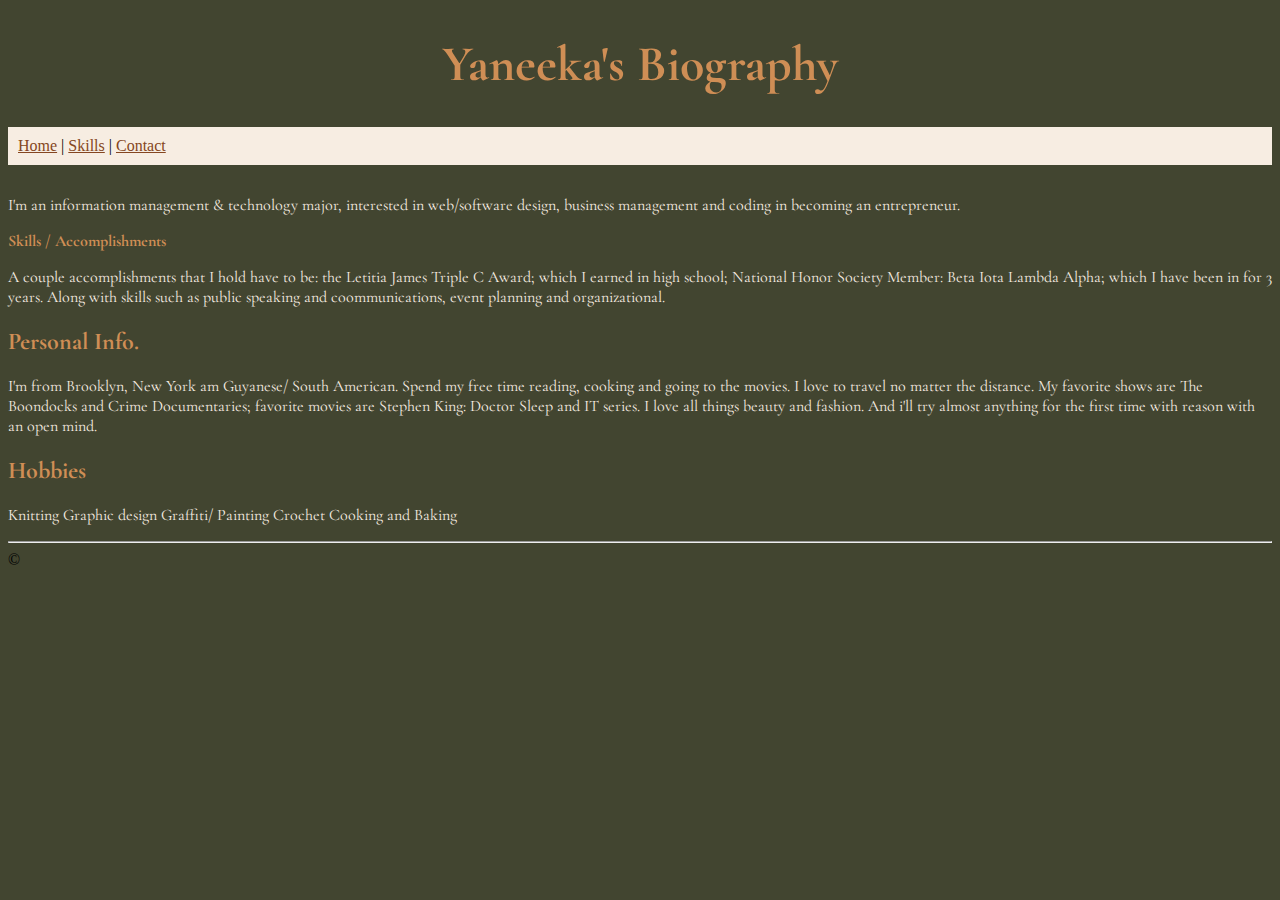
<file: lab 07/index.html>
<!DOCTYPE html>
<html lang="en">

<head>
    <meta charset="utf-8">
    <title>Yaneeka Nichols - Bio</title>
    <link rel="stylesheet" href="style.css">
    <link rel="preconnect" href="https://fonts.googleapis.com">
    <link rel="preconnect" href="https://fonts.gstatic.com" crossorigin>
    <link href="https://fonts.googleapis.com/css2?family=Cormorant+Garamond:ital,wght@1,700&display=swap"
        rel="stylesheet">
    <link rel="preconnect" href="https://fonts.googleapis.com">
    <link rel="preconnect" href="https://fonts.gstatic.com" crossorigin>
    <link href="https://fonts.googleapis.com/css2?family=Cormorant+Garamond:wght@300&display=swap" rel="stylesheet">
</head>
<h1>Yaneeka's Biography</h1>

<body>
    <nav>
        <a href="index.html">Home</a> |
        <a href="skills.html">Skills</a> |
        <a href="contact.html">Contact</a>
    </nav>

    <p>
        I'm an information management & technology major, interested in web/software design, business management and
        coding in becoming an entrepreneur.
    </p>
    <strong>Skills / Accomplishments</strong>
    <p>
        A couple accomplishments that I hold have to be: the Letitia James Triple C Award; which I earned in high
        school; National Honor Society Member: Beta Iota Lambda Alpha; which I have been in for 3 years. Along with
        skills such as public speaking and coommunications, event planning and organizational.
    </p>

    <h2>Personal Info.</h2>
    <p>
        I'm from Brooklyn, New York am Guyanese/ South American. Spend my free time reading, cooking and going to
        the movies. I love to travel no matter the distance. My favorite shows are The Boondocks and Crime
        Documentaries; favorite movies are Stephen King: Doctor Sleep and IT series. I love all things beauty and
        fashion. And i'll try almost anything for the first time with reason with an open mind.
    </p>

    <h2>Hobbies</h2>
    <p>
        Knitting
        Graphic design
        Graffiti/ Painting
        Crochet
        Cooking and Baking
    </p>


    <hr>
</body>
<span> &copy </span>

</html>
</file>
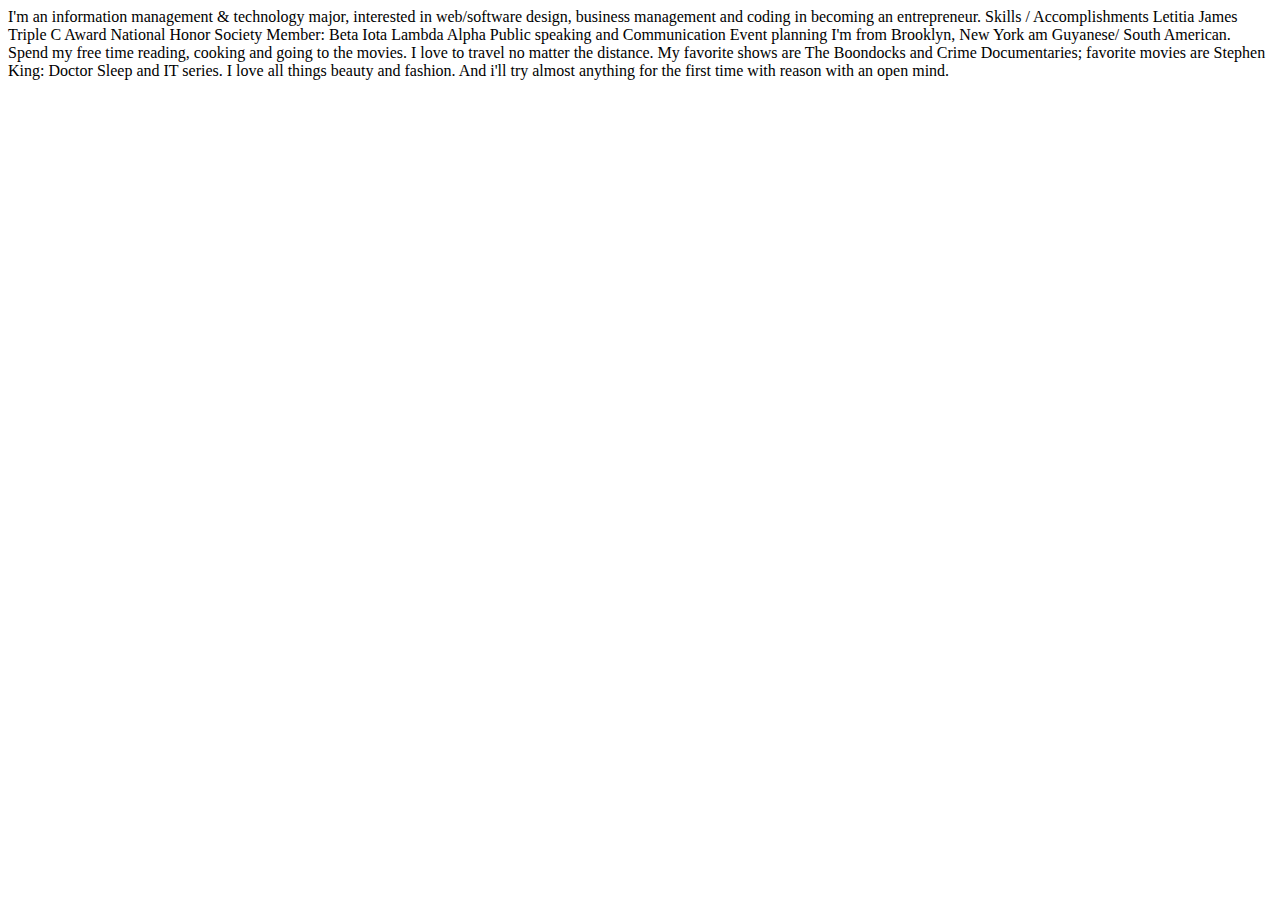
<file: lab 01./nichols-bio.html>
<!DOCTYPE html>
<html>

    <head>
        <meta charset="utf-8">
        <title>Yaneeka Nichols - Bio</title>
    </head>

    <body>
       I'm an information management & technology major, interested in web/software design, business management and coding in becoming an entrepreneur.
       Skills / Accomplishments
    
        Letitia James Triple C Award 
        National Honor Society Member: Beta Iota Lambda Alpha 
        Public speaking and Communication
        Event planning 
       I'm from Brooklyn, New York am Guyanese/ South American. Spend my free time reading, cooking and going to the movies. I love to travel no matter the distance. My favorite shows are The Boondocks and Crime Documentaries; favorite movies are Stephen King: Doctor Sleep and IT series. I love all things beauty and fashion. And i'll try almost anything for the first time with reason with an open mind.
    </body>

</html>
</file>
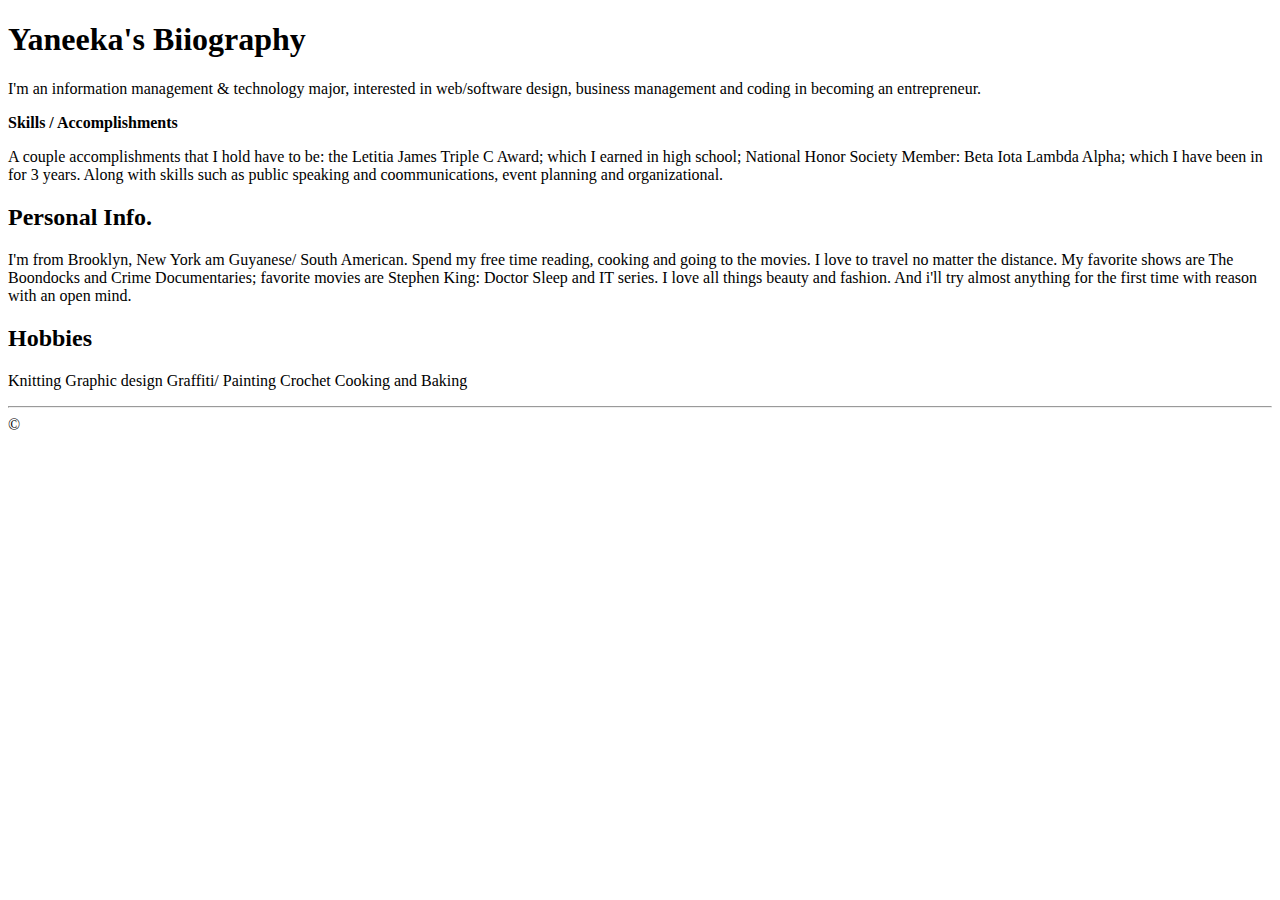
<file: lab 02./nichols-bio.html>
<!DOCTYPE html>
<htm lang="en">

    <head>
        <meta charset="utf-8">
        <title>Yaneeka Nichols - Bio</title>
    </head>
    <h1>Yaneeka's Biiography</h1>

    <body>

    <p>
        I'm an information management & technology major, interested in web/software design, business management and coding in becoming an entrepreneur.
    </p>
    <strong>Skills / Accomplishments</strong>
    <p> 
        A couple accomplishments that I hold have to be: the Letitia James Triple C Award; which I earned in high school; National Honor Society Member: Beta Iota Lambda Alpha; which I have been in for 3 years. Along with skills such as public speaking and coommunications, event planning and organizational.
    </p>

    <h2>Personal Info.</h2>
    <p>
        I'm from Brooklyn, New York am Guyanese/ South American. Spend my free time reading, cooking and going to the movies. I love to travel no matter the distance. My favorite shows are The Boondocks and Crime Documentaries; favorite movies are Stephen King: Doctor Sleep and IT series. I love all things beauty and fashion. And i'll try almost anything for the first time with reason with an open mind.
    </p>

    <h2>Hobbies</h2>
    <p>
        Knitting
        Graphic design
        Graffiti/ Painting
        Crochet
        Cooking and Baking
    </p>



    <hr>
    </body>
    <span>&copy</span>
</html>
</file>
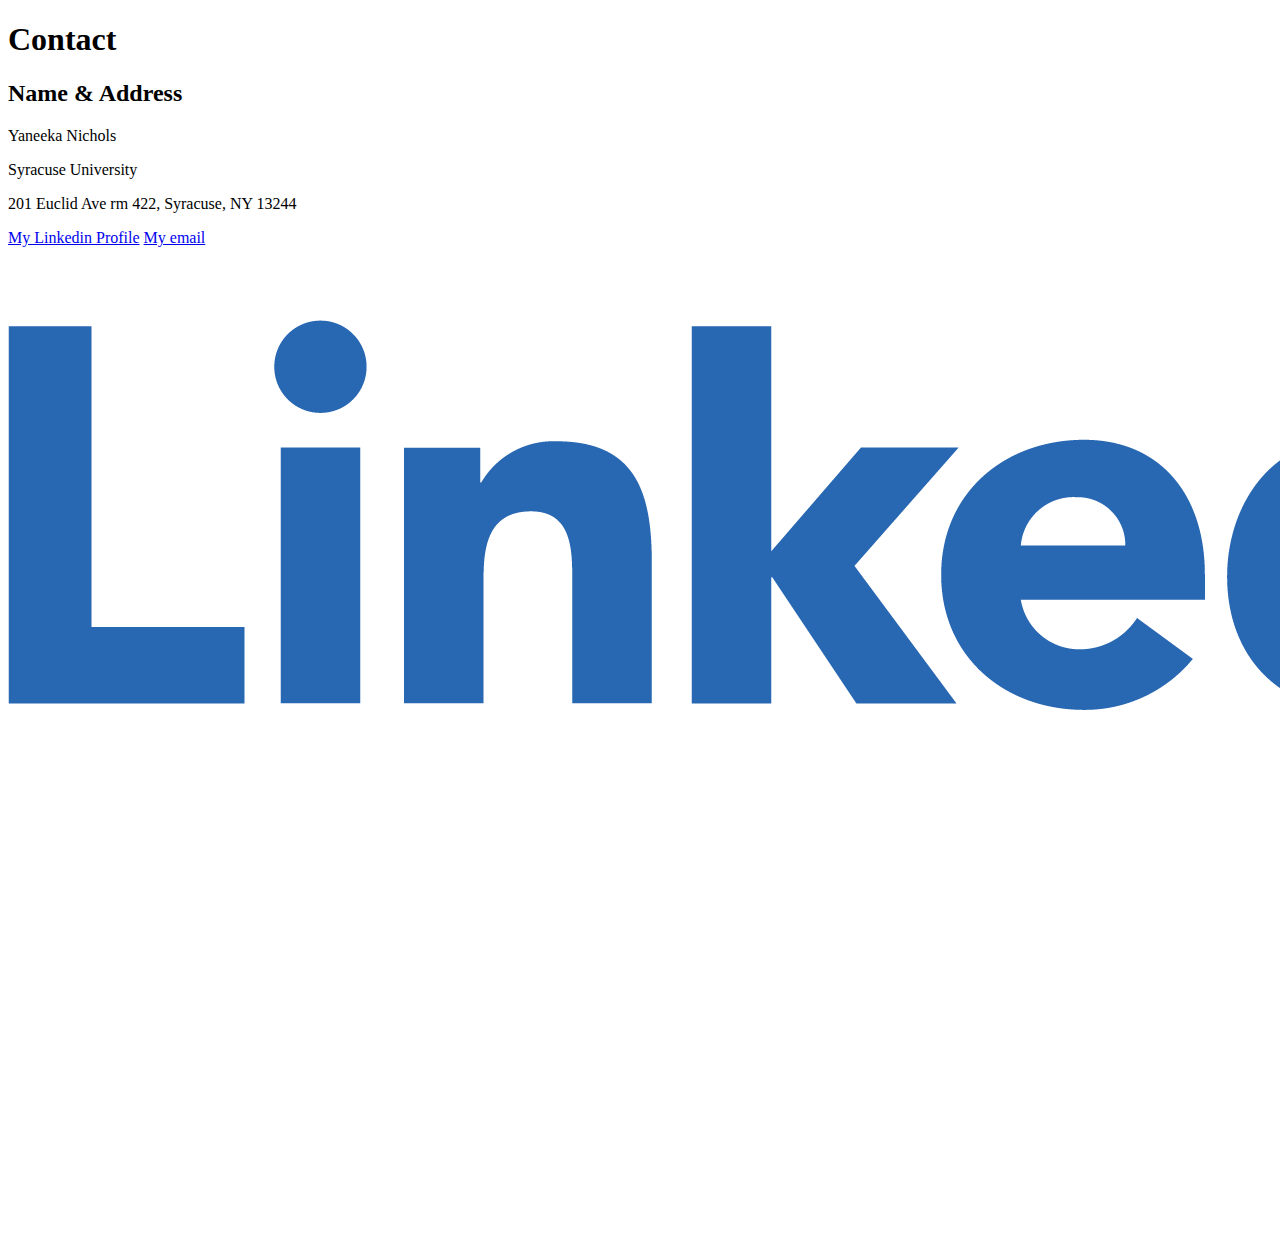
<file: lab 03/contact.html>
<!DOCTYPE html>
<html lang="en">
    <head>
        <meta charset="utf-8">
        <title>Contact</title>
    </head>

    <body>
       <h1>Contact</h1>

       <h2>Name & Address</h2>
       <p>Yaneeka Nichols</p>
       <p>Syracuse University</p>
       <P>201 Euclid Ave rm 422, Syracuse, NY 13244</P>
       <a href="https://www.linkedin.com/in/yaneeka-nichols-0aaa6324b/" target="_blank">My Linkedin Profile</a>
       <a href="mailto:ydnichol@syr.edu">My email</a>
       <img src="../images/LI-Logo.png" alt="Linkedin">
       <iframe src="https://www.google.com/maps/embed?pb=!1m18!1m12!1m3!1d2916.2232543197083!2d-76.13133568467963!3d43.03673397914727!2m3!1f0!2f0!3f0!3m2!1i1024!2i768!4f13.1!3m3!1m2!1s0x89d9f3744cdbf227%3A0x27c624b89119b9f5!2s201%20Euclid%20Ave%2C%20Syracuse%2C%20NY%2013210!5e0!3m2!1sen!2sus!4v1675357416668!5m2!1sen!2sus" width="600" height="450" style="border:0;" allowfullscreen="" loading="lazy" referrerpolicy="no-referrer-when-downgrade"></iframe>
    </body>
</html>
</file>
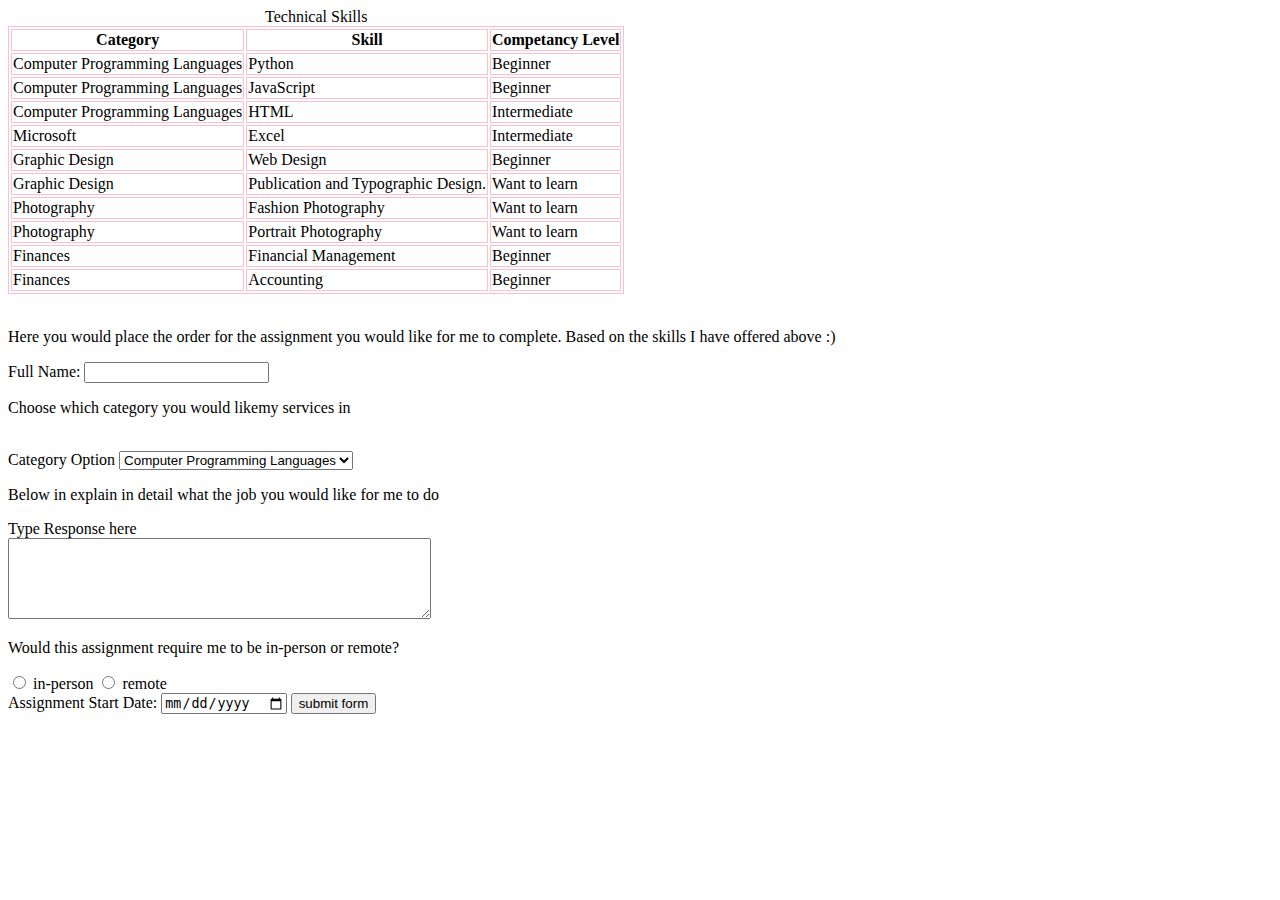
<file: lab 04/skills.html>
<!DOCTYPE html>
<html lang="en">
    <head>
        <meta charset="utf-8">
        <title>Skills</title>
        <style>
            table, th, td {border: 1px solid pink}
        </style>
    </head>
    <body>
       <table>
            <caption>Technical Skills</caption>
            <tr>
                <th>Category</th>
                <th>Skill</th>
                <th>Competancy Level</th>
            </tr>
            <tr>
                <td>Computer Programming Languages</td>
                <td>Python</td>
                <td>Beginner</td>
            </tr>
            <tr>
                <td>Computer Programming Languages</td>
                <td>JavaScript</td>
                <td>Beginner</td>
            </tr>
            <tr>
                <td>Computer Programming Languages</td>
                <td>HTML</td>
                <td>Intermediate</td>
            </tr>
            <tr>
                <td>Microsoft</td>
                <td>Excel</td>
                <td>Intermediate</td>
            </tr>
            <tr>
                <td>Graphic Design</td>
                <td>Web Design</td>
                <td>Beginner</td>
            </tr>
            <tr>
                <td>Graphic Design</td>
                <td>Publication and Typographic Design.</td>
                <td>Want to learn</td>
            </tr>
            <tr>
                <td>Photography</td>
                <td>Fashion Photography</td>
                <td>Want to learn</td>
            </tr>
            <tr>
                <td>Photography</td>
                <td>Portrait Photography</td>
                <td>Want to learn</td>
            </tr>
            <tr>
                <td>Finances</td>
                <td>Financial Management</td>
                <td>Beginner</td>
            </tr>
            <tr>
                <td>Finances</td>
                <td>Accounting</td>
                <td>Beginner</td>
            </tr>
       </table> 
       <br>
       <form action="https://formspree.io/f/xpzepyry" method="post">
            <p>Here you would place the order for the assignment you would like for me to complete. Based on the skills I have offered above :)</p>
            <lable for="fullname">Full Name:</lable>
            <input type="text" id="fullname" name="fullname">
            <br>
            <p>Choose which category you would likemy services in</p>

            <br>
            <label for="category">Category Option</label>
            <select id="category" name="category">
                <option value="computer programming">Computer Programming Languages</option>
                <option value="microsoft">Microsoft</option>
                <option value="graphic design">Graphic Design</option>
                <option value="photography">Photography</option>
                <option value="finances">Finances</option>
            </select>
            <br>
            <p>Below in explain in detail what the job you would like for me to do</p>
            <label for="explanation">Type Response here</label>
            <br>
            <textarea id="explanation" name="explanation" rows="5" cols="50"></textarea>

            <br>
            <p>Would this assignment require me to be in-person or remote?</p>
            <input type="radio" id="in-person" name="location" value="in-person">
            <label for="in-person">in-person</label>
            <input type="radio" id="remote" name="location" value="remote">
            <label for="remote">remote</label>

            <br>
            <label for="assignmentrequest">Assignment Start Date:</label>
            <input type="date" id="assignmentrequest" name="assignment date">
            <input type="submit" value="submit form">
       </form>
    </body>
</html>
</file>
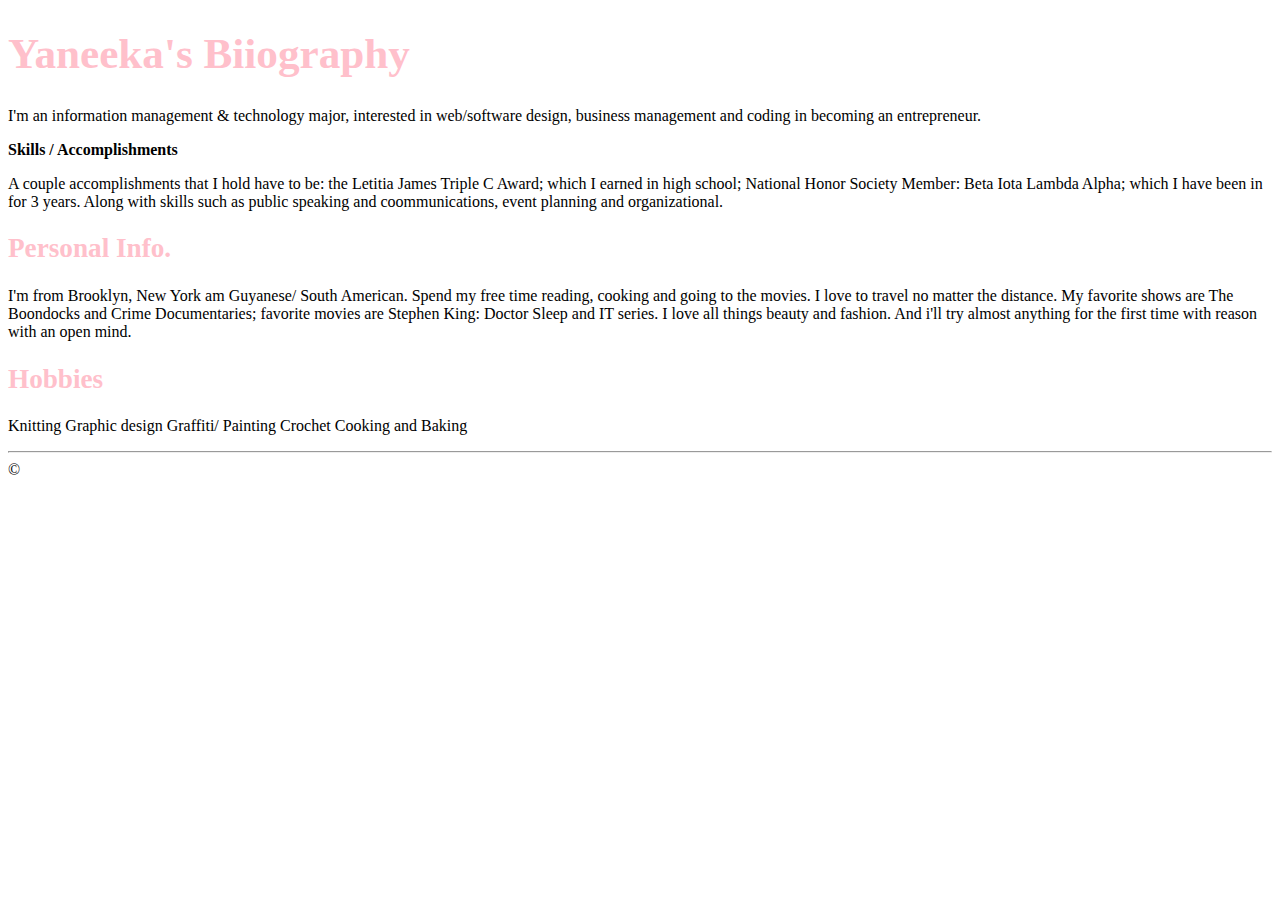
<file: lab 06/nichols-bio.html>
<!DOCTYPE html>
<htm lang="en">

    <head>
        <meta charset="utf-8">
        <title>Yaneeka Nichols - Bio</title>
        <link rel="stylesheet" href="styles.css">
    </head>
    <h1>Yaneeka's Biiography</h1>

    <body>

    <p>
        I'm an information management & technology major, interested in web/software design, business management and coding in becoming an entrepreneur.
    </p>
    <strong>Skills / Accomplishments</strong>
    <p> 
        A couple accomplishments that I hold have to be: the Letitia James Triple C Award; which I earned in high school; National Honor Society Member: Beta Iota Lambda Alpha; which I have been in for 3 years. Along with skills such as public speaking and coommunications, event planning and organizational.
    </p>

    <h2>Personal Info.</h2>
    <p>
        I'm from Brooklyn, New York am Guyanese/ South American. Spend my free time reading, cooking and going to the movies. I love to travel no matter the distance. My favorite shows are The Boondocks and Crime Documentaries; favorite movies are Stephen King: Doctor Sleep and IT series. I love all things beauty and fashion. And i'll try almost anything for the first time with reason with an open mind.
    </p>

    <h2>Hobbies</h2>
    <p>
        Knitting
        Graphic design
        Graffiti/ Painting
        Crochet
        Cooking and Baking
    </p>



    <hr>
    </body>
    <span>&copy</span>
</html>
</file>
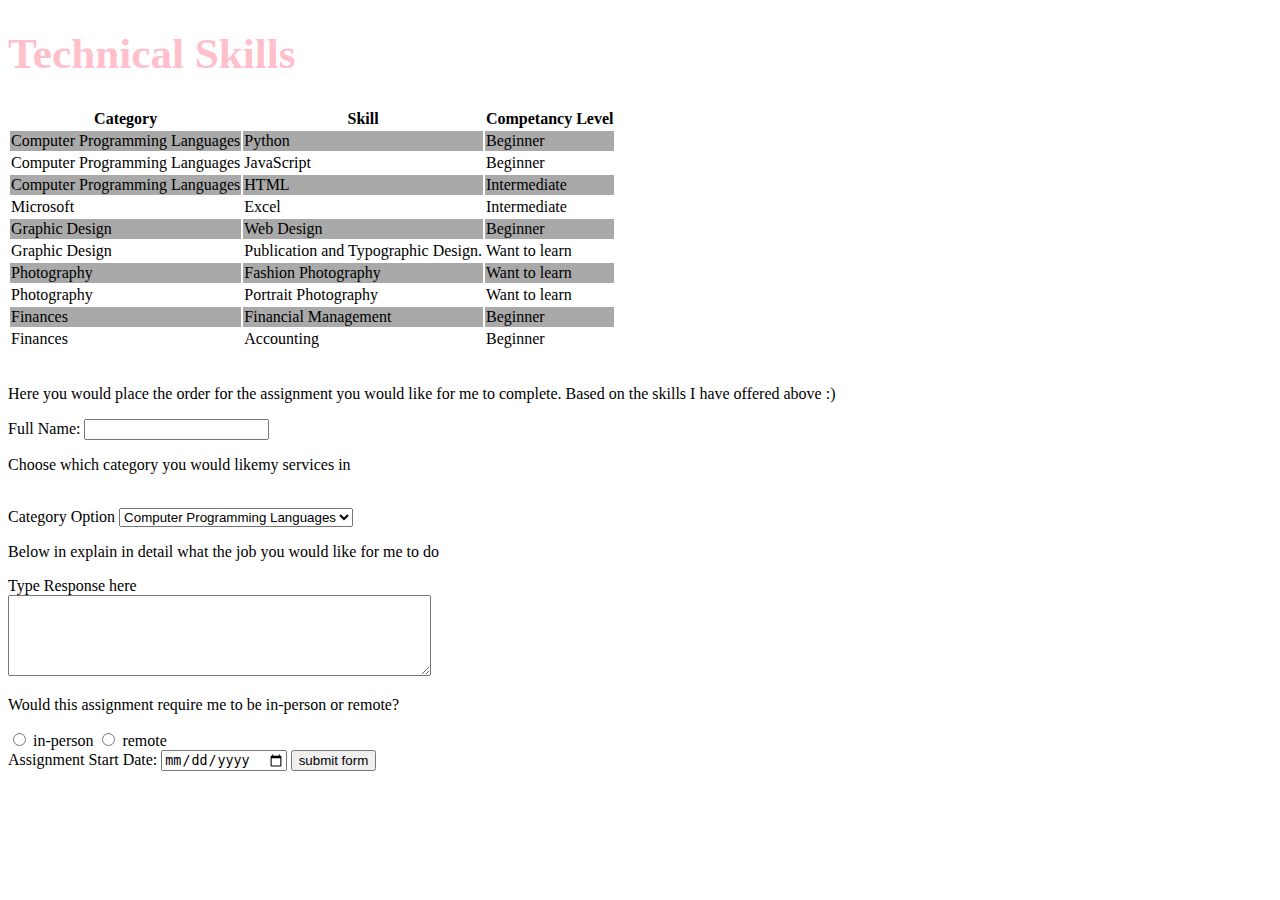
<file: lab 06/skills.html>
<!DOCTYPE html>
<html lang="en">
    <head>
        <meta charset="utf-8">
        <title>Skills</title>
        <link rel="stylesheet" href="styles.css">
       
    </head>
    <body>
       <table>
            <h1>Technical Skills</h1>
            <tr>
                <th>Category</th>
                <th>Skill</th>
                <th>Competancy Level</th>
            </tr>
            <tr class="evenrow">
                <td>Computer Programming Languages</td>
                <td>Python</td>
                <td>Beginner</td>
            </tr>
            <tr>
                <td>Computer Programming Languages</td>
                <td>JavaScript</td>
                <td>Beginner</td>
            </tr>
            <tr class="evenrow">
                <td>Computer Programming Languages</td>
                <td>HTML</td>
                <td>Intermediate</td>
            </tr>
            <tr>
                <td>Microsoft</td>
                <td>Excel</td>
                <td>Intermediate</td>
            </tr>
            <tr class="evenrow">
                <td>Graphic Design</td>
                <td>Web Design</td>
                <td>Beginner</td>
            </tr>
            <tr>
                <td>Graphic Design</td>
                <td>Publication and Typographic Design.</td>
                <td>Want to learn</td>
            </tr>
            <tr class="evenrow">
                <td>Photography</td>
                <td>Fashion Photography</td>
                <td>Want to learn</td>
            </tr>
            <tr>
                <td>Photography</td>
                <td>Portrait Photography</td>
                <td>Want to learn</td>
            </tr>
            <tr class="evenrow">
                <td>Finances</td>
                <td>Financial Management</td>
                <td>Beginner</td>
            </tr>
            <tr>
                <td>Finances</td>
                <td>Accounting</td>
                <td>Beginner</td>
            </tr>
       </table> 
       <br>
       <form action="https://formspree.io/f/xpzepyry" method="post">
            <p>Here you would place the order for the assignment you would like for me to complete. Based on the skills I have offered above :)</p>
            <lable for="fullname">Full Name:</lable>
            <input type="text" id="fullname" name="fullname">
            <br>
            <p>Choose which category you would likemy services in</p>

            <br>
            <label for="category">Category Option</label>
            <select id="category" name="category">
                <option value="computer programming">Computer Programming Languages</option>
                <option value="microsoft">Microsoft</option>
                <option value="graphic design">Graphic Design</option>
                <option value="photography">Photography</option>
                <option value="finances">Finances</option>
            </select>
            <br>
            <p>Below in explain in detail what the job you would like for me to do</p>
            <label for="explanation">Type Response here</label>
            <br>
            <textarea id="explanation" name="explanation" rows="5" cols="50"></textarea>

            <br>
            <p>Would this assignment require me to be in-person or remote?</p>
            <input type="radio" id="in-person" name="location" value="in-person">
            <label for="in-person">in-person</label>
            <input type="radio" id="remote" name="location" value="remote">
            <label for="remote">remote</label>

            <br>
            <label for="assignmentrequest">Assignment Start Date:</label>
            <input type="date" id="assignmentrequest" name="assignment date">
            <input type="submit" value="submit form">
       </form>
    </body>
</html>
</file>
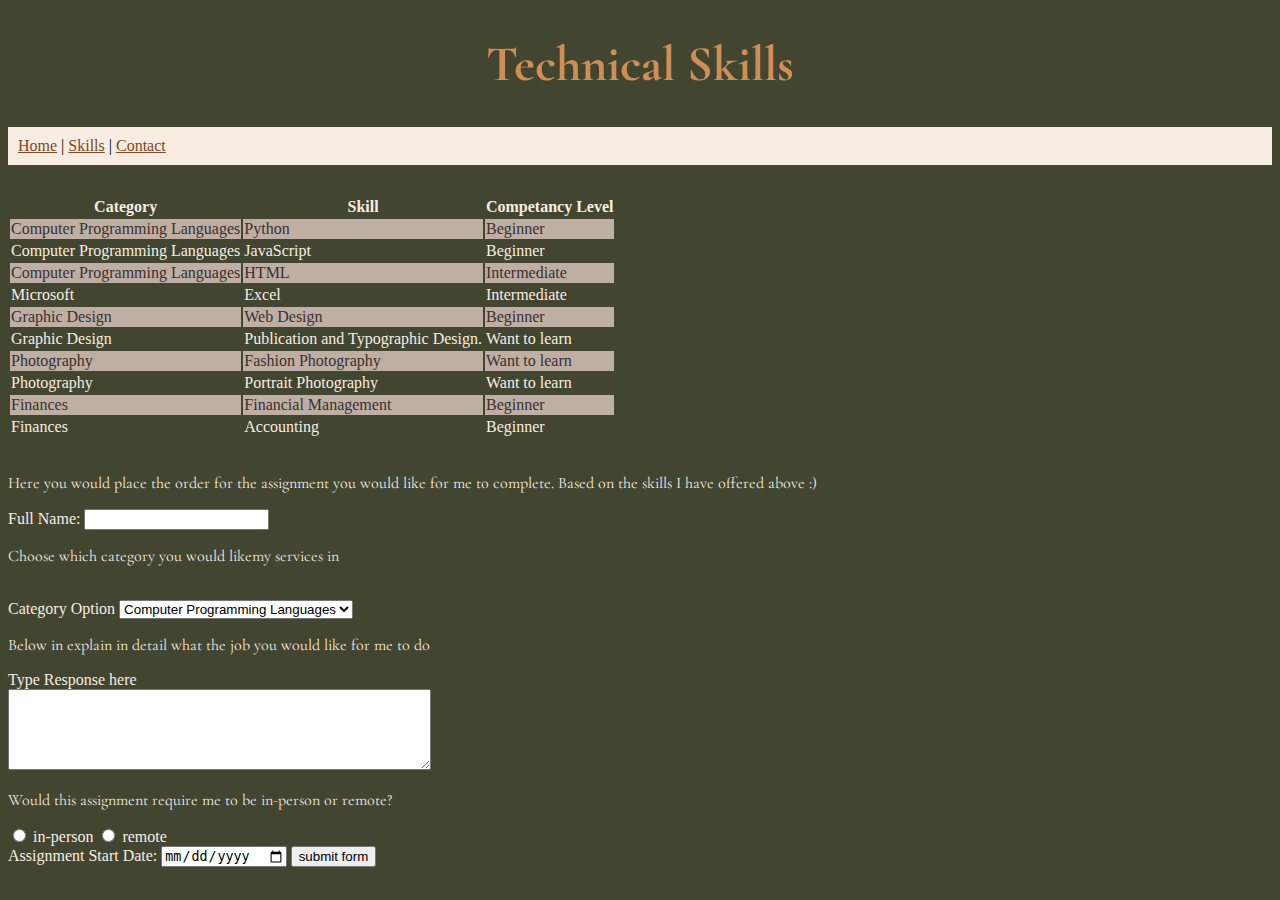
<file: lab 07/skills.html>
<!DOCTYPE html>
<html lang="en">

<head>
    <meta charset="utf-8">
    <title>Skills</title>
    <link rel="stylesheet" href="style.css">
    <link rel="preconnect" href="https://fonts.googleapis.com">
    <link rel="preconnect" href="https://fonts.gstatic.com" crossorigin>
    <link href="https://fonts.googleapis.com/css2?family=Cormorant+Garamond:ital,wght@1,700&display=swap"
        rel="stylesheet">
    <link rel="preconnect" href="https://fonts.googleapis.com">
    <link rel="preconnect" href="https://fonts.gstatic.com" crossorigin>
    <link href="https://fonts.googleapis.com/css2?family=Cormorant+Garamond:wght@300&display=swap" rel="stylesheet">
</head>
<h1>Technical Skills</h1>

<body>
    <nav>
        <a href="index.html">Home</a> |
        <a href="skills.html">Skills</a> |
        <a href="contact.html">Contact</a>
    </nav>

    <table>
        <tr class="odd">
            <th>Category</th>
            <th>Skill</th>
            <th>Competancy Level</th>
        </tr>
        <tr class="evenrow">
            <td>Computer Programming Languages</td>
            <td>Python</td>
            <td>Beginner</td>
        </tr>
        <tr class="odd">
            <td>Computer Programming Languages</td>
            <td>JavaScript</td>
            <td>Beginner</td>
        </tr>
        <tr class="evenrow">
            <td>Computer Programming Languages</td>
            <td>HTML</td>
            <td>Intermediate</td>
        </tr>
        <tr class="odd">
            <td>Microsoft</td>
            <td>Excel</td>
            <td>Intermediate</td>
        </tr>
        <tr class="evenrow">
            <td>Graphic Design</td>
            <td>Web Design</td>
            <td>Beginner</td>
        </tr>
        <tr class="odd">
            <td>Graphic Design</td>
            <td>Publication and Typographic Design.</td>
            <td>Want to learn</td>
        </tr>
        <tr class="evenrow">
            <td>Photography</td>
            <td>Fashion Photography</td>
            <td>Want to learn</td>
        </tr>
        <tr class="odd">
            <td>Photography</td>
            <td>Portrait Photography</td>
            <td>Want to learn</td>
        </tr>
        <tr class="evenrow">
            <td>Finances</td>
            <td>Financial Management</td>
            <td>Beginner</td>
        </tr>
        <tr class="odd">
            <td>Finances</td>
            <td>Accounting</td>
            <td>Beginner</td>
        </tr>
    </table>
    <br>
    <form action="https://formspree.io/f/xpzepyry" method="post">
        <p>Here you would place the order for the assignment you would like for me to complete. Based on the skills I
            have offered above :)</p>
        <label for="fullname">Full Name:</label>
        <input type="text" id="fullname" name="fullname">
        <br>
        <p>Choose which category you would likemy services in</p>

        <br>
        <label for="category">Category Option</label>
        <select id="category" name="category">
            <option value="computer programming">Computer Programming Languages</option>
            <option value="microsoft">Microsoft</option>
            <option value="graphic design">Graphic Design</option>
            <option value="photography">Photography</option>
            <option value="finances">Finances</option>
        </select>
        <br>
        <p>Below in explain in detail what the job you would like for me to do</p>
        <label for="explanation">Type Response here</label>
        <br>
        <textarea id="explanation" name="explanation" rows="5" cols="50"></textarea>

        <br>
        <p>Would this assignment require me to be in-person or remote?</p>
        <input type="radio" id="in-person" name="location" value="in-person">
        <label for="in-person">in-person</label>
        <input type="radio" id="remote" name="location" value="remote">
        <label for="remote">remote</label>

        <br>
        <label for="assignmentrequest">Assignment Start Date:</label>
        <input type="date" id="assignmentrequest" name="assignment date">
        <input type="submit" value="submit form">
    </form>
</body>

</html>
</file>
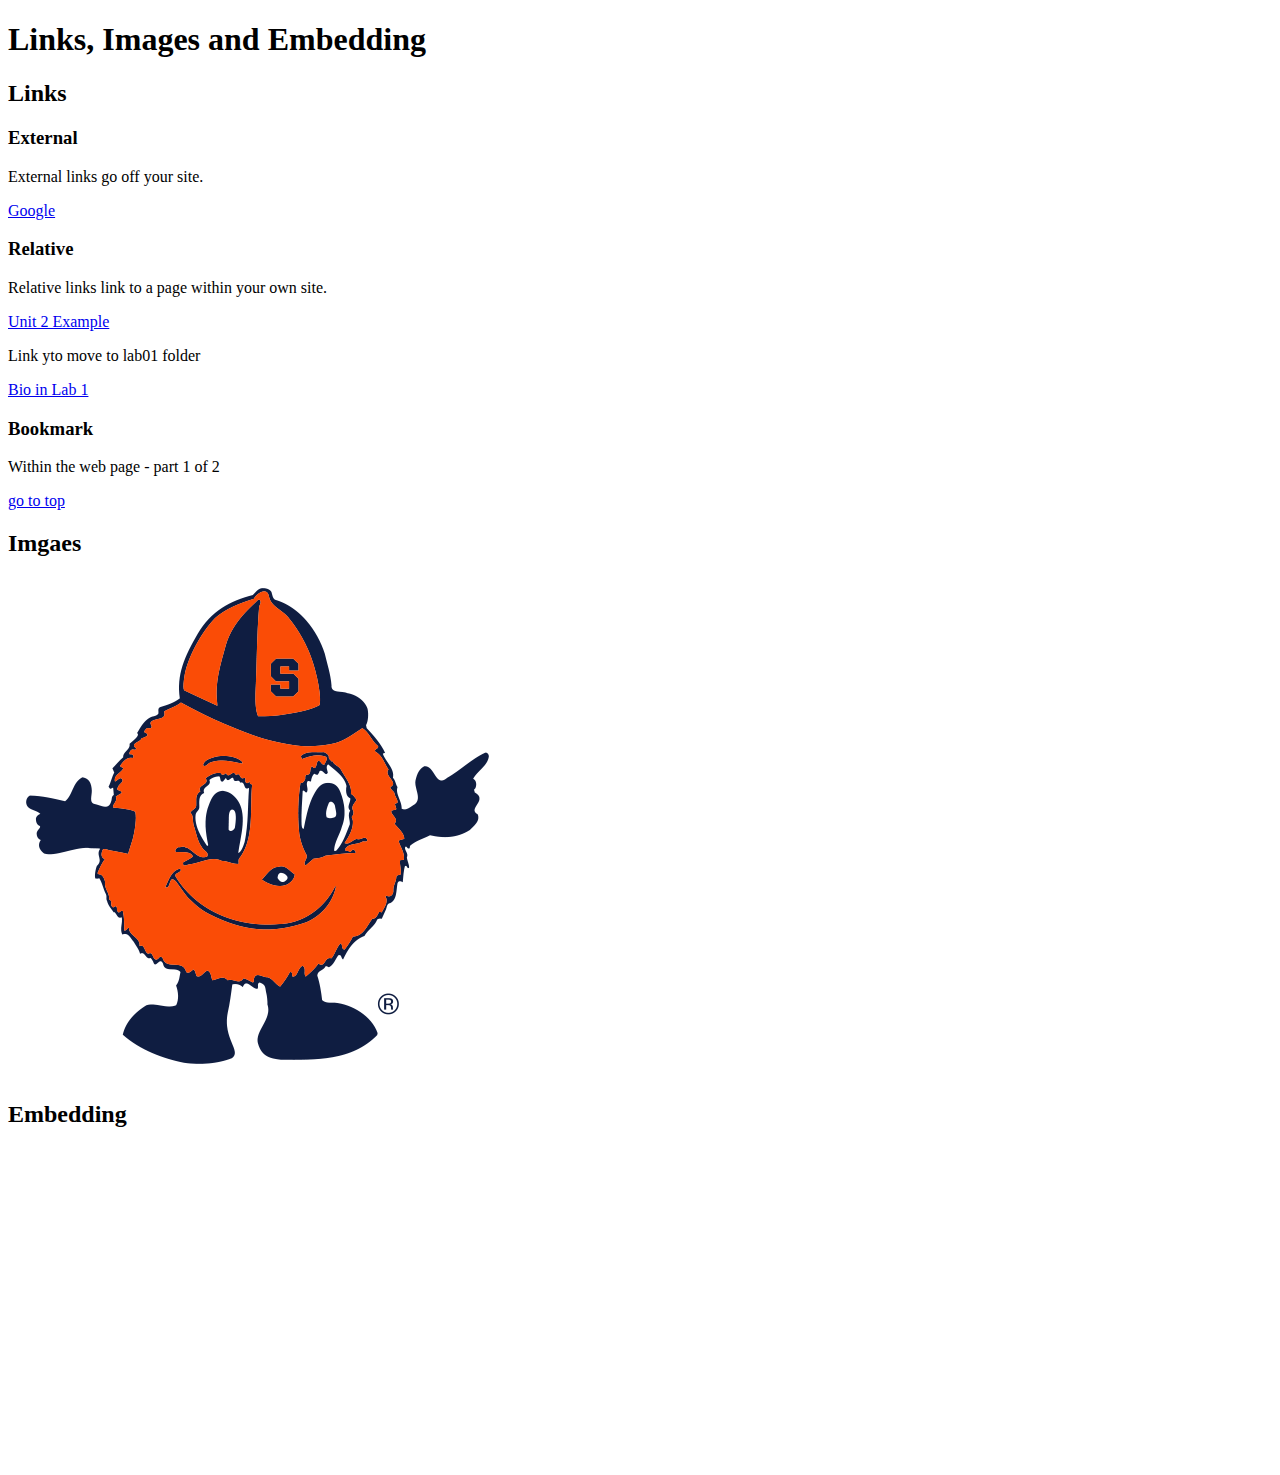
<file: lecturenotes/unit3notes.html>
<!DOCTYPE html>
<html lang="en">
    <head>
        <meta charset="utf-8">
        <title>Unit 3 Notes</title>
    </head>
    <body>
        <h1 id="topofpage">Links, Images and Embedding</h1>
            <h2>Links</h2>
                <h3>External</h3>
                <p>External links go off your site.</p>
                <a href="http://www.google.com" target="_blank">Google</a>
                <!-- target attribute with value blank opens new tab -->
                <h3>Relative</h3>
                <p>Relative links link to a page within your own site.</p>
                <a href="unit2emaple.html">Unit 2 Example</a>
                <!-- ../ (moves you up; this is telling the computer where you want to go.)
                    name folder (moves you down)-->
                <p>Link yto move to lab01 folder</p>
                <a href="../lab 01./nichols-bio.html">Bio in Lab 1</a>
                <h3>Bookmark</h3>
                <p>Within the web page - part 1 of 2</p>
                <a href="#topofpage">go to top</a>
            <h2>Imgaes</h2>
            <img src="../images/logo_-syracuse-university-orange-smiling-otto-the-orange.png" alt="otto mascot">
            <h2>Embedding</h2>

            <iframe width="560" height="315" src="https://www.youtube.com/embed/wGdodz6ck7g" title="YouTube video player" frameborder="0" allow="accelerometer; autoplay; clipboard-write; encrypted-media; gyroscope; picture-in-picture; web-share" allowfullscreen></iframe>
    </body>
</html>
</file>
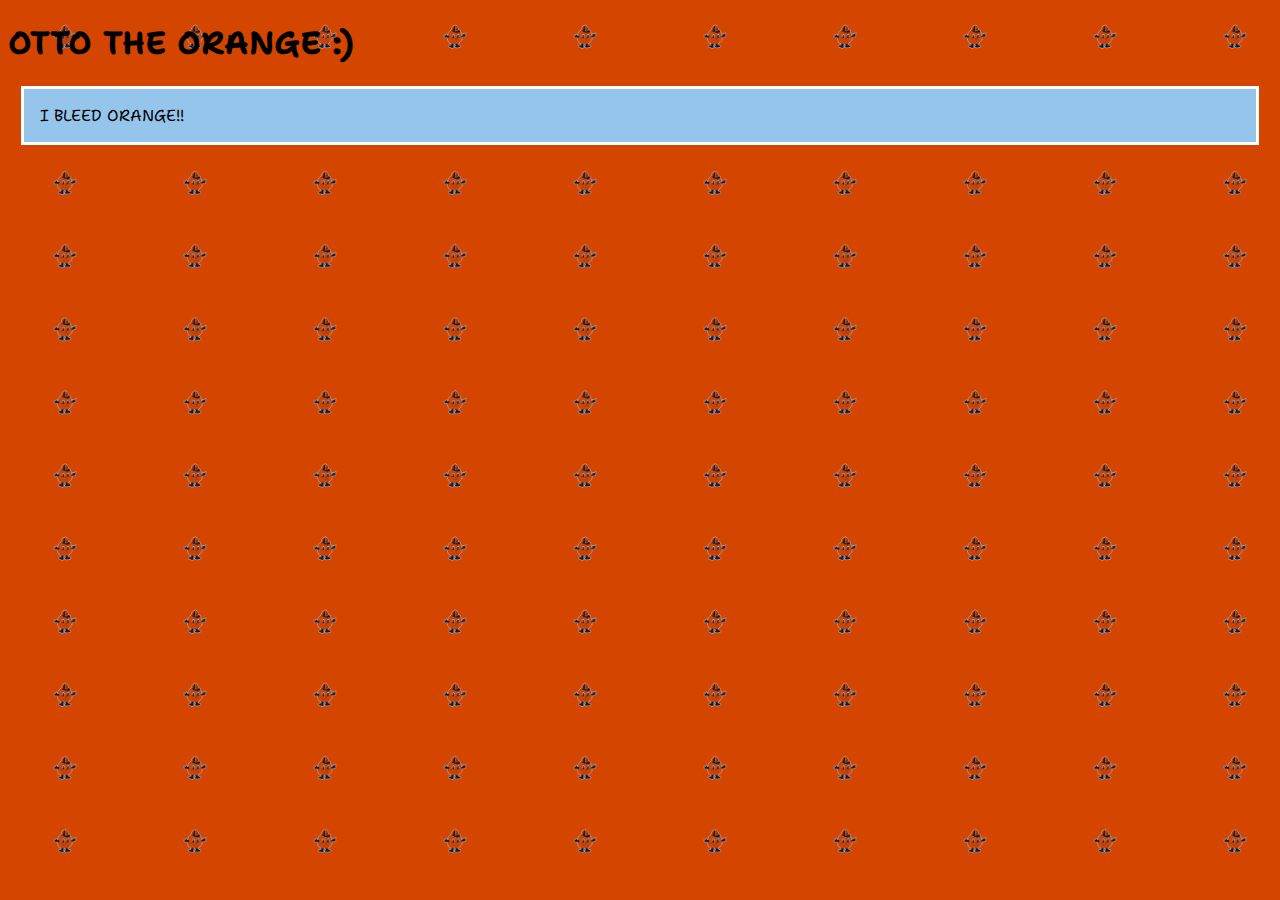
<file: lecturenotes/unit7participation.html>
<!DOCTYPE html>
<html lang="en">

<head>
    <meta charset="UTF-8">
    <meta http-equiv="X-UA-Compatible" content="IE=edge">
    <meta name="viewport" content="width= , initial-scale=1.0">
    <title>Yaneeka Nichols</title>
    <link rel="preconnect" href="https://fonts.googleapis.com">
    <link rel="preconnect" href="https://fonts.gstatic.com" crossorigin>
    <link href="https://fonts.googleapis.com/css2?family=Shantell+Sans:wght@300&display=swap" rel="stylesheet">
    <style>
        body {
            background-image: url("../images/ncaa_syracuse_orange_otto.png");
            background-size: 130px;
            background-repeat: repeat;
        }

        p {
            background-color: #96c5eb;
            border: 3px solid #ffffff;
            padding: 16px;
            margin: 13px;
        }

        h1,
        p {
            font-family: 'Shantell Sans', cursive;
        }
    </style>
</head>

<body>
    <h1>OTTO THE ORANGE :) </h1>
    <p> I BLEED ORANGE!!</p>
</body>
</html>
</file>
<file: lab 07/style.css>
body {
    background-color: #424530;
}

nav {
    background-color: #f7ede2;
}

h1 {
    color: #cf8e55;
    ;
    font-size: 50px;
    text-align: center;
    font-family: 'Cormorant Garamond', bold, serif;
}

h2,
strong {
    color: #cf8e55;
    ;
    font-family: 'Cormorant Garamond', bold, serif;
}

p {
    font-family: 'Cormorant Garamond', serif;
    color: #f7ede2;
}

.evenrow {
    background-color: #bfaea4;
    color: #383230;
}

.odd {
    color: #f7ede2;
}

a {
    color: #a58e74
}

a :visited {
    color: #ffefcd;
}

label {
    color: #f7ede2;
}

nav a {
    color: #854621;
}

nav a :visited {
    color: #cf8e55;
}

nav a:hover {
    background-color: #e1daca;
}

nav {
    padding: 10px;
    margin-bottom: 30px;
}
</file>
<file: lab 06/styles.css>
body {font-family:Cambria, Cochin, Georgia, Times, 'Times New Roman', serif;}
h1, h2 {color: pink;}
.evenrow {background-color: darkgray;}
h1 {font-size: 2.7em;}
h2 {font-size: 1.7em;}
</file>
